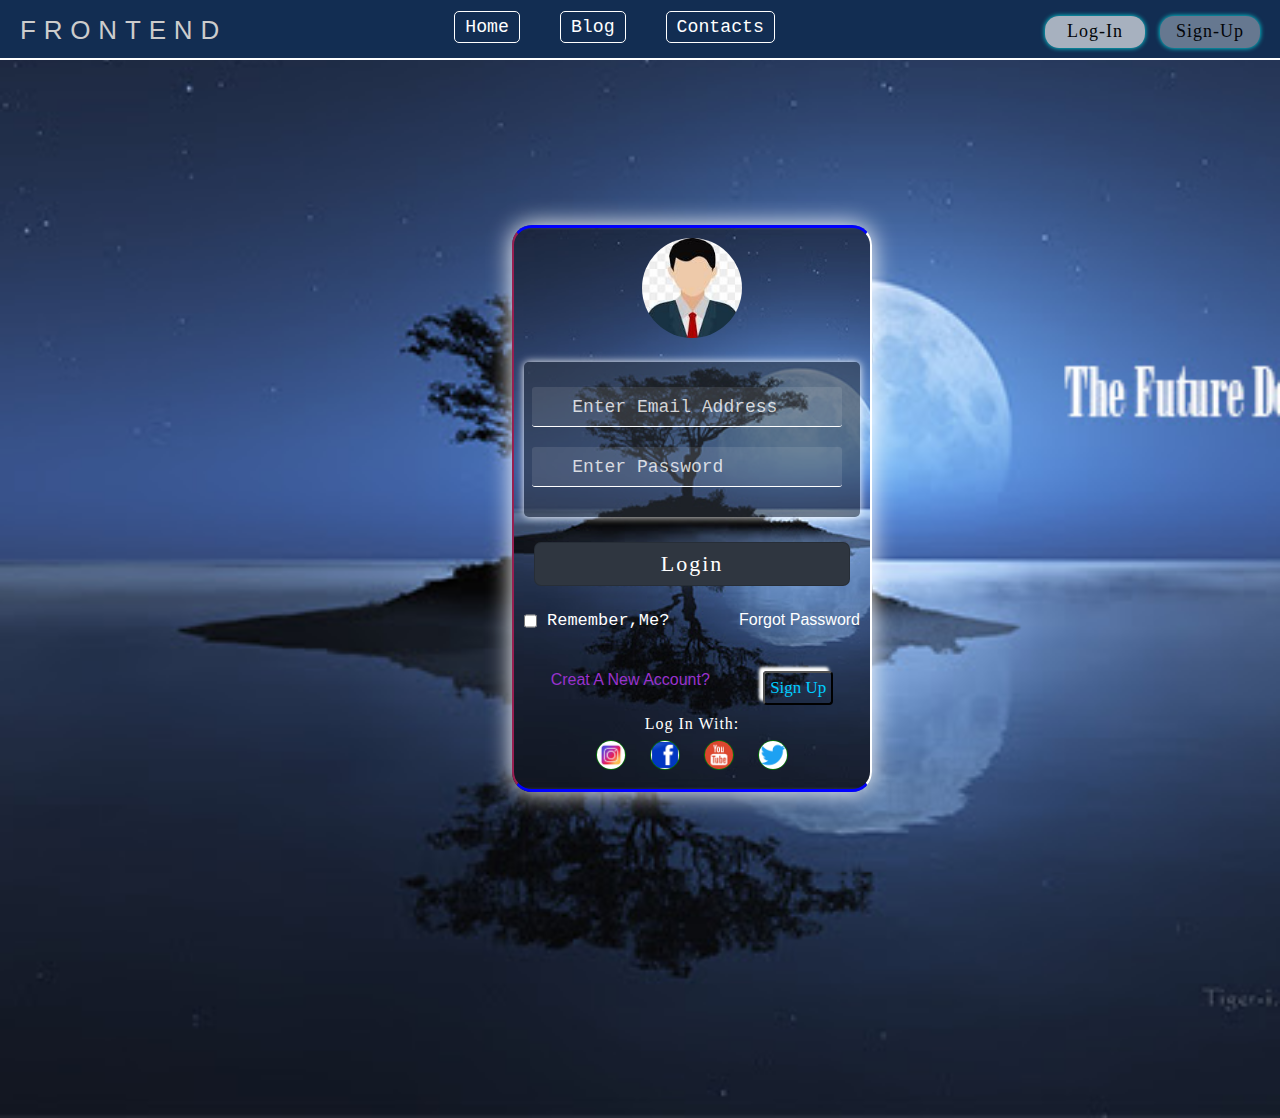
<file: index.html>
<!DOCTYPE html>

<html>
    <head>
        <meta charset="utf-8">
        <meta http-equiv="X-UA-Compatible" content="IE=edge">
        <title>Login Form</title>
        <link rel="stylesheet" href="https://cdnjs.cloudflare.com/ajax/libs/font-awesome/6.4.0/css/all.min.css" integrity="sha512-iecdLmaskl7CVkqkXNQ/ZH/XLlvWZOJyj7Yy7tcenmpD1ypASozpmT/E0iPtmFIB46ZmdtAc9eNBvH0H/ZpiBw==" crossorigin="anonymous" referrerpolicy="no-referrer" />
        <meta name="viewport" content="width=device-width, initial-scale=1">
        <link rel="stylesheet" href="4menu.css">

       
    </head>
    <body>
       <div>

        <!--navbar-->
        <header>
            

           
            <div class="logo">
                <span>f</span>
                <span>r</span>
                <span>o</span>
                <span>n</span>
                <span>t</span>
                <span>e</span>
                <span>n</span>
                <span>d</span>
                
            </div>
            

            <input type="checkbox" id="nav-check">

            <div class="nav-btn">
                <label for="nav-check">

                <span></span>
                <span></span>
                <span></span>
            </label>
            </div>

       


            <div class="navlinks">
                <li><a href="/test/project/1project.html" class="links">home </a></li>
                <li><a href="/test/project/features.html" class="links">blog</a></li>
                <li><a href="/test/project/contact.html" class="links">contacts</a></li>
                
            </div>

            <!--LOGIN AND SIGN UP BUTTONS-->

            <div class="login-signup-btn">
                <button class="login-btn-shortcut" onclick="myLoginFunc()">Log-In</button>
                 
                <button class="sign-up-btn-shortcut" onclick="mySignUpFunc()">Sign-Up</button> 
            </div>



        </header>

        <section>
            

            <!--------------LOGIN FORM------------>

    

             <form action="POST" >

                <div class="form" id="login-form"> 
                 
                    <div class="profilepic">
                        <img src="avater.jpeg" class="avater">
                    </div>
                         
                    <div class="login-inputs">
                        <input class="inpt" type="email" name="email" placeholder="Enter email address" required >
                        <i class="fa fa-envelope" aria-hidden="true"> </i>

                        <input type="password" name="password" placeholder="enter password"  required>
                        <i class="fa fa-lock" aria-hidden="true"></i>
                    </div>
                        
            <button type="submit" class="login" id="login-btn" onclick="myFunc()">Login</button> 
                         
            <div class="remember-me">
            
                    <div class="checkbx">
                        <input type="checkbox" id="check" class="check2">
                        <label for="check"  >
                            <span>remember,me?</span>
                            
                        </label> 
                    </div>
                                
                    <span>
                        <a href="#">forgot password</a>
                    </span>
                    
            </div>
        
            <div class="register">
                <p class="link" >creat a new account? </p> 
                <button onclick="mySignUpFunc()">Sign Up</button> 
           </div>
        
        
                <p class="liw">log in with:</p> 
        
                <div class="links">
                    <img src="ig.jpeg">
                    <img src="fb.png">
                    <img src="youtubelogo.png">
                    <img src="twitterlogo.png">
                </div>
                </div>
            </form>
        
                        




             <!--SIGN UP FORM-->

    <form action="POST" >

        <div class="form" id="sign-up-form"> 
         
            <div class="profilepic">
                <img src="avater.jpeg" class="avater">
            </div>
                 
        <div class="login-inputs">
            <input class="inpt" type="email" name="email" placeholder="Enter email address" required >
            <i class="fa fa-envelope" aria-hidden="true"></i>

            <input type="password" name="password" placeholder="enter password"  required>
            <i class="fa fa-lock" aria-hidden="true"></i>

            <input type="password" name="password" placeholder="confirm password"  required>
            <i class="fa fa-lock" aria-hidden="true"></i>

        </div>
                
    <button type="submit" class="login" id="sign-up-btn" onclick="myFunc2()">Sign Up</button> 
                 
    <div class="remember-me">
    <!--
            <div class="checkbx">
                <input type="checkbox" id="check">
                <label for="check" class="checkk" >
                    <span>remember,me?</span>
                    
                </label> 
            </div>
                        
            <span>
                <a href="#">forgot password</a>
            </span>
            -->
    </div>

        <div class="register">
            <p class="link" >Already have an account? </p> 
            <button class="login-btn" onclick="myLoginFunc()">Log In</button> 
        </div>


        <p class="liw">log in with:</p> 

        <div class="links">
            <img src="ig.jpeg">
            <img src="fb.png">
            <img src="youtubelogo.png">
            <img src="twitterlogo.png">
        </div>
        </div>
    </form>

        

             

        </section>

        <!--bodysection-->
        <sec>
     <!--
            .nav-btn{
                position:absolute;
                flex:right;
                right:0;
                margin-right: 10%;
                top:8px;
               
            }
           

            .nav-btn span:nth-child(2){
                display:none;
               
            }
            .nav-btn span:nth-child(1){
                position: relative;
                transform: rotate(400deg);
                #border-color: aqua;
                top:1px
                
            }
            .nav-btn span:nth-child(3){
                position: relative;
                transform: rotate(-410deg);
                margin-bottom: 10px;
                bottom:10px;
            }


            #162e4f
            #ff7200


            
            -->




        </section>





       </div>
        
       <script>
        function myFunc(){
            document.getElementById('login-btn').innerHTML="login-test-success";
        }
        function myFunc2(){
            document.getElementById('sign-up-btn').innerHTML="signin-test-success";
        }

        function mySignUpFunc(){
            document.getElementById('login-form').style.display='none';
            document.getElementById('sign-up-form').style.display='block';
        }        
        function myLoginFunc(){
            document.getElementById('login-form').style.display='block';
            document.getElementById('sign-up-form').style.display='none';
        }
    </script>
    </body>
</html>
</file>
<file: 4menu.css>
*{
    padding: 0;
    margin: 0;
    box-sizing: border-box;
    font-family: monospace;
    text-decoration: none;
    
}

body{
    background: url(bg.jpg);
    background-position: center;
    background-repeat: no-repeat;background-size: cover;
    height:calc(130vh - 52px);
    overflow-x:hidden;
    nimation: change-bg 25s linear infinite alternate,ease-in-out;
}
@keyframes change-bg{
    0%{
        background:linear-gradient(90deg,#778599,rgb(66, 99, 148)) ;
    }
    
    75%{
        background: #56d118d7;
    }
    100%{
        background: #3cb8c9;
        
    }

    
}

header{
    width:100%;
    overflow: hidden;
    height:60px;
    background-color: #122d52;
    padding-top: 5px;
    display: flex;
    flex-wrap: wrap;
    justify-content: space-between;
    border-bottom: 2px solid #fff;
}

.logo{
   margin-left: 20px;
   margin-top:10px;
}
.logo span{
    color:#ccc;
    font-family: sans-serif;
    font-size: 2.0rem;
    text-transform: capitalize;
    cursor:pointer;
    
    animation:glow 8s linear infinite alternate-reverse;
}
@keyframes glow{
    0%{
        color:rgba(255, 0, 0, 0.836);
    }
    
    40%{
        color:blue;
    }
    80%{
        color:green;
    }
    100%{
        color:white;
    }
}

.logo span:nth-child(1){
    animation-delay: 0s;

}
.logo span:nth-child(2){
   animation-delay: 0.5s; 
}
.logo span:nth-child(3){
    animation-delay: 1s;
}
.logo span:nth-child(4){
   animation-delay: 1.5s; 
}
.logo span:nth-child(5){
   animation-delay: 2s; 
}
.logo span:nth-child(6){
   animation-delay: 2.5s; 
}
.logo span:nth-child(7){
   animation-delay: 3s; 
}
.logo span:nth-child(8){
   animation-delay: 3.5s; 
}


#nav-check{
    display: none;
}
.nav-btn{
    display:none;
    margin:5px  0 5px 20px;
    cursor:pointer;
   
}

.nav-btn span{
    display:block;
    justify-content: space-between;
    margin:8px 0;
    color:white;
    background-color:white;
    height:2px;
    width:30px;
    border: 1.5px solid white;
}






.navlinks{
    margin:12px 40px 12px 5px;
    text-transform: capitalize;
    display:flex;
    flex-wrap: nowrap;
    text-align: center;
    height: 40px;
}
.navlinks li{
    list-style: none;
}

.navlinks li a{
    color:#fff;
    text-decoration: none;
    font-size: 1.4rem;
    border: 1px solid #fff;
    border-radius: 5px;
    padding:5px 10px;
   margin:0 20px;
}
.navlinks li a:hover{
    color:#162e4f;
    font-weight: 600;
    background-color:cyan ;
    transition: 0.3s ease-in-out;
    box-shadow: 0 0 25px cyan,
                0 0 50px cyan,
                0 0 100px cyan,
                0 0 200px cyan;
    
              
}

.login-links{
    color:white;
    position: relative;
    top:50%;
}
.login-links button{
    padding:4px 6px;
    margin-bottom: 5px;
    color:blue;
    text-transform: capitalize;
    background: rgba(0, 0, 0, 0.575);
    border:none;
}

.login-links button:hover{
    box-shadow: 0 0 25px cyan,
    0 0 50px cyan,
    0 0 100px cyan;
    
}

.login-signup-btn{
    height:100%;
    width:max-content;
    padding:0 20px 0 0;
    border-radius: 5px;
    float:right;
    align-items: center;
    display:flex;
    border:none; 
}
.login-signup-btn button{
    background: rgba(255, 255, 255, 0.4);
    box-shadow:  0 0 5px cyan;
    cursor: pointer;
    padding:3px 4px;
    letter-spacing: 1px;
    font-size: large;
    border-radius: 14px;
    width:100px;
    height:32px;
    overflow: hidden;
    border:none;
    font-family:  cursive;
    transition: .3s ease;
}
.login-signup-btn .login-btn-shortcut{
    background: rgba(255, 255, 255, 0.7);
    opacity:0.9;
}
.login-signup-btn .sign-up-btn-shortcut{
    opacity:0.9;
    margin-left:15px;
}
.login-signup-btn :hover{
    opacity: 1;
    transition: all 0.3s ease-in-out;
    transform: scale(1.04);
}





#login-form{
    display:block;
    animation:slideInFromRight 1s linear;
    
}

@keyframes slideInFromRight{
    0%{
        transform:translateX(150%)

    }
    100%{
       transform:translateX(0)
    }
}
#sign-up-form{
    
    display:none;
    
     left:35%;
     top:22%;
    

    animation:slideInFromRight 1s ease-out linear;

    
}

@keyframes slideInFrom#{
    0%{
        transform:translateX(-100%)

    }
    100%{
       transform:translateX(10PX)
    }
}

.form{
    
    Align-items: center;
    text-align: center;
     justify-content:center;
     position: absolute;
     left:40%;
     top:25%;
    
     height:fit-content;
     width:360px;
     background: url(bg.jpg);
     background-size: cover;
     background-position: center;
     background-repeat: no-repeat;
     #background-color: #162e4f;
     #background:linear-gradient(to left,#16354181 , #181515);
     user-select: none;
     text-transform: capitalize;
     padding: 10px 10px;
     border-radius: 20px;
     border-bottom: 3px solid blue;
     border-top: 3px solid blue;
     border-left: 2px solid #971f51;
     border-right: 2px solid #fff;
     box-shadow: 0 0 25px white;
 
 }


 .profilepic img{
    height:100px;
    width:100px;
    
    border-radius: 50%;
    
 }
 
 .login-inputs{
    margin-top: 20px;
    background:#2f364094;
    box-shadow: 0 0 8px white;
    padding:25px 10px 10px 0;
    border-radius: 5px;
 }

 .form input{
    color:#fff;
    background: rgba(255, 255, 255, 0.1);
    font-size: 18px;
    padding: 0 5px 0 40px;
    width:95%;
    height:40px;
    font-family:"lato" sans-serif;
    user-select: none;
    margin-bottom:20px;
    border:none;
    border-radius: 3px;
    border-bottom: 1px solid white;
    text-shadow:none;
    text-transform: lowercase;
    user-select: none;
         
 }
 .form input:hover, .form input:focus{
    background: rgba(255, 255, 255, 0.2)
 }
 
 .form input:focus-within{
    outline:none;
 }
 
 ::placeholder{
    color:rgba(255, 255, 255, 0.781);
    text-transform: capitalize;
 }

.login-inputs i{
    color:white;
    float:left;
    position:relative;
    top:12px;
    left:25px;
    z-index:1;
    
 }

    

 
.login {
   
     padding:8px 0;
     margin:25px 0;
     width:94%;
     color:white;
     background: #2f3640;
     #background: linear-gradient(45deg, rgb(255, 0, 140),rgba(0, 191, 255, 0.397),rgb(9, 255, 0));
     font-size: 22px;
     font-family: cursive;
     letter-spacing: 2px;
     border-radius: 7px;
     align-content: center;
     border: 1px solid #1a222967;
     
     animation:change-btn-bg  8s linear infinite alternate ;
     
 }

 @keyframes change-btn-bg{
    
    0%{
        background: linear-gradient(45deg,rgba(0, 191, 255, 0.397),rgb(9, 255, 0), rgb(255, 0, 140));
        

    }
    50%{
        background: linear-gradient(45deg, rgb(255, 0, 140),rgba(0, 191, 255, 0.575),rgb(9, 255, 0));

    }
 
    
    100%{
        background: linear-gradient(45deg,rgb(9, 255, 0), rgb(255, 0, 140),rgba(0, 191, 255, 0.397));

    }
   
 
}
    
 
 .login:hover{
     color:#2f3640;
     border: 1px solid white;
     animation: none;
     background-color: #3db7e7;
     box-shadow:0 0 25px cyan,
                0 0 50px cyan;
    transition: all 0.5s ease-in-out;
    transform: scale(1.03);
    
    
 }

 .remember-me{
    display:flex;
    justify-content: space-between;
    color:white;
    font-family:monospace;
 }

 .checkbx{
    display:flex;    

 }

 .check2{
    margin-top: -10px;
 }
 .checkbx span{
    font-size: 17px;
    margin-left: 10px;
}


 .remember-me span a{
    color:white;
    font-family: sans-serif;
 }

 .register{
    display:flex;
    justify-content: space-around;
    margin:10px 0;
}


 .link{
    color:darkorchid;
    font-family: 'Segoe UI', Tahoma, Geneva, Verdana, sans-serif;
    user-select: none;
 }
 
 .register button{
     color:rgb(0, 204, 255);
     font-size: 17px;
     background-color: transparent;
     order:1px solid white;
     border-radius: 4px;
     padding:5px 5px;
     cursor:pointer;
     font-family: Georgia, 'Times New Roman',
      Times, serif;
      box-shadow: -4px -4px  3px white;
 }

 .register button:hover{
    color:white;

 }

 .register .login-btn{
    padding: 6px 8px;
 }
 span a:hover{
    
    border-bottom:1px solid white;
 }
 


.liw{
    letter-spacing: 1px;
    color:white;
    font-family: cursive;
    margin-bottom: 2px;
        
    }


 .links img{
     width:30px;
     height: 30ppx;
     color:white;
     border:1px solid green;
     margin:5px 8px;
     cursor:pointer;
     border-radius: 50%;
     transition: 0.2s ease;
 }
 .links img:hover{
    transform: scale(1.2);
 }










@media(max-width:810px){

    header{
        #background-color: #1e9ff2;
        background-color: rgba(96, 79, 192, 0.836); 
    }

    .navlinks{
        height:max-content;
        background:#162e4f;
        width:32%;
        margin:0;
        position: absolute;
        top:50px;
        padding: 8px 0;
        right:-80%;
        display :block;
        text-align: center;
        align-items: center;
        border-bottom-left-radius: 10px;
        border-bottom-right-radius: 10px;
        box-shadow: 0 0 15px white;
        
    }
    .navlinks li {
        padding: 10px 0;
    }

    .navlinks li a{
        color:white;
        font-family: Verdana, Geneva, Tahoma, sans-serif;
        text-decoration: none;
        padding: 8px 0;
        font-size: 1.3rem;
        border: none;
        display:flex;
        justify-content: center;
        text-align: center;
   
        
    }

    .navlinks li a:hover{
        color:#162e4f;
        font-weight: 600;
        background-color:cyan ;
        transition: 0.3s ease-in-out;
        box-shadow: 0 0 25px cyan,
                    0 0 50px cyan,
                    0 0 100px cyan,
                    0 0 200px cyan;
        
                  
    }

    #nav-check{
        display: none;
    }


    .nav-btn{
        display:block;
        border-radius: 50%;
        padding:5px 10px;
        position:absolute;
        flex:right;
        right:0;
        margin-right: 6%;
        cursor: pointer;
       
    }
    

    #nav-check:checked ~ .navlinks{
        
        right:8px;
        margin:0;
        transition: 0.8s ease-out;
        z-index: 1;

    }
   

    #nav-check:checked ~ .nav-btn{
        position:absolute;
        flex:right;
        right:0;
        margin-right: 6%;
        top:8px;
    }
        
      
    #nav-check:checked ~ .nav-btn span:nth-child(2){
        display:none;
     }
     #nav-check:checked ~ .nav-btn span:nth-child(1){
         
         position: relative;
                 transform: rotate(400deg);
                 top:1px
    
      }
      #nav-check:checked ~.nav-btn span:nth-child(3){
         position: relative;
         transform: rotate(-410deg);
         margin-bottom: 10px;
         bottom:10px;
        
     }

     .login-signup-btn{
        position:relative;
        left:-120px;  
        padding:0;
    }
     
     .form{
        position: absolute;
        top:75%;
        left:35%;
        transform: translate(-50%,-50%);
        
       
        
    }
    
        
    }


@media(max-width:650px){  
    body{
        height:150vh;
    }
    
    .navlinks{
        height:max-content;
        background:#162e4fd2;
        filter:blur(0.2px);
        width:100%;
        position: absolute;
        top:50px;
        padding: 8px 0;
        right:-100%;
        border-radius: 5px; 
        z-index: 1;
    }  
    
    .navlinks li a{
        color:white;
        font-family: Verdana, Geneva, Tahoma, sans-serif;
        text-decoration: none;
        padding: 8px 0;
        text-align: center;
        display: inline-block;
        filter:blur(0);
    }

    .navlinks li a:hover{
        display:inline-block;
        width:18%;
    }

    #nav-check:checked ~ .navlinks{
        
        right:0;
        text-align: center;
        justify-content: center;

    }
    .login-signup-btn{
        position:relative;
        left:-80px;  
        
    }

    .form{
        position: absolute;
        top:75%;
        left:50%;
        transform: translate(-50%,-50%);
    }
}
</file>
